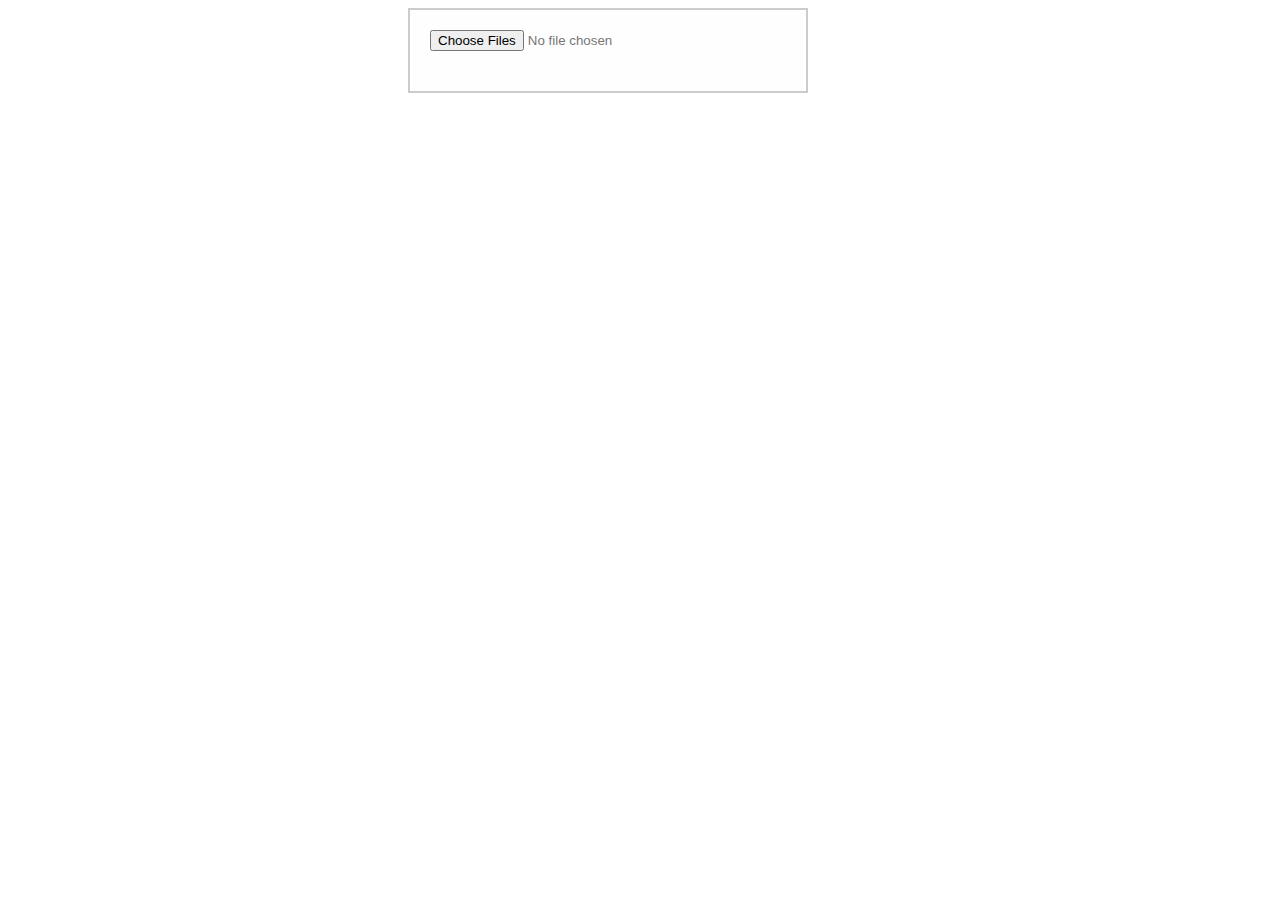
<file: Olive/index.html>
<!DOCTYPE html>
<html>
	<head>
		<meta http-equiv="Content-Type" content="text/html; charset=UTF-8">
		<link rel="stylesheet" type="text/css" href="style/default.css" media="screen" />
		<script type="text/javascript" src="js/d3.v3.js"></script>
		<script type="text/javascript" src="js/jquery-1.7.1.js"></script>
		<script type="text/javascript" src="js/utilities.js"></script>
		<script type="text/javascript" src="js/processa_dados.js"></script>
		<script type="text/javascript" src="js/loader.js"></script>
		
		
		<title>Data Statisticas</title>
	</head>
	<body>
		<input type="file" id="files" name="files[]" multiple />
		<output id="list"></output>
		 <table>
		 	<tr>
		 		<td>
		 			<div id="svg_data"></div>
		 		</td>
		 		<td>
		 			<div id="svg_graph"></div>
		 		</td>
		 	</tr>
		 	<tr>
		 		<td>
		 			<div id="svg_data2"></div>
		 		</td>
		 	</tr>
		 </table>
		 <div id="info" style="margin-top:30px"></div>
		
		<script>
		  document.getElementById('files').addEventListener('change', handleDataFileSelect, false);
		</script>
	</body>
</html>
</file>
<file: Olive/style/default.css>
/* 
    Document   : default
    Created on : 25-Sep-2010, 08:33:58
    Author     : phil
    Description:
        Purpose of the stylesheet follows.
*/

/* 
   TODO customize this sample style
   Syntax recommendation http://www.w3.org/TR/REC-CSS2/
*/

body {
    font: 0.8em/1em "trebuchet MS", arial, sans-serif;
    color: #777;
}

h1 {
    font-size: 1.6em;
    margin: 30px 0;
    padding: 0;
}

h2 {
    font-size: 1.4em;
    padding: 0 0 6px 0;
    margin: 0;
    border-bottom: solid 1px #ccc;
}

h3 {
    font-size: 1.2em;
    margin: 0 0 10px 0;
    padding: 0;
}

p {
    margin: 0;
    padding: 0;
}

form {
    padding: 0 0 30px 0;
}

#wrap {
    width: 800px;
    margin: 0 auto;
}

#fileDrop {
    width: 360px;
    height: 150px;
    border: dashed 2px #ccc;
    background-color: #fefefe;
    float: left;
    color: #ccc;
}

#fileDrop p {
        text-align: center;
        padding: 125px 0 0 0;
        font-size: 1.6em;
    }

#files {
    margin: 0 0 0 400px;
    width: 356px;
    padding: 20px 20px 40px 20px;
    border: solid 2px #ccc;
    background: #fefefe;
    /*min-height: 150px;*/
    position: relative;
}

#graphic {

    
}

#graphlabel {
	 width: 120px;
    height: auto;
    border: dashed 2px #ccc;
    background-color: #fefefe;
    float: left;
}
 
#graphicshow {
    margin: 0 0 0 130px;
    width: 650px;
    padding: 20px 20px 40px 20px;
    border: solid 2px #ccc;
    background: #fefefe;
   height: 500px;
    position: relative;
}



#fileDrop,
#files {
    -moz-box-shadow: 0 0 20px #ccc;
}

#fileList {
    list-style: none;
    padding: 0;
    margin: 0;
}

    #fileList li {
        margin: 0;
        padding: 10px 0;
        margin: 0;
        overflow: auto;
        border-bottom: solid 1px #ccc;
        position: relative;
    }

        #fileList li img {
            width: 120px;
            border: solid 1px #999;
            padding: 6px;
            margin: 0 10px 0 0;
            background-color: #eee;
            display: block;
            float: left;
        }

#reset {
    position: absolute;
    top: 10px;
    right: 10px;
    color: #ccc;
    text-decoration: none;
}

#reset:hover {
    color: #333;
}

#upload {
    color: #fff;
    position: absolute;
    display: block;
    bottom: 10px;
    right: 10px;
    width: auto;
    background-color: #777;
    padding: 4px 6px;
    text-decoration: none;
    font-weight: bold;
    -moz-border-radius: 6px;
}

#upload:hover {
    background-color: #333;
}

.loader {
    position: absolute;
    bottom: 10px;
    right: 0;
    color: orange;
}

.loadingIndicator {
    width: 0%;
    height: 2px;
    background-color: orange;
    position: absolute;
    bottom: 0;
    left: 0;
}

.imagePreview {
    width: 300px;
    padding: 10px;
    border: solid 1px #ccc;
    position: absolute;
    background-color: white;
}

    .imagePreview img {
        max-width: 100%;
        display: block;
        margin: 0 auto;
    }
    

.chart div {
   font: 10px sans-serif;
   background-color: steelblue;
   text-align: right;
   padding: 3px;
   margin: 1px;
   color: white;
 }
 
.chart rect {
	stroke: white;
   fill: steelblue;
 }
</file>
